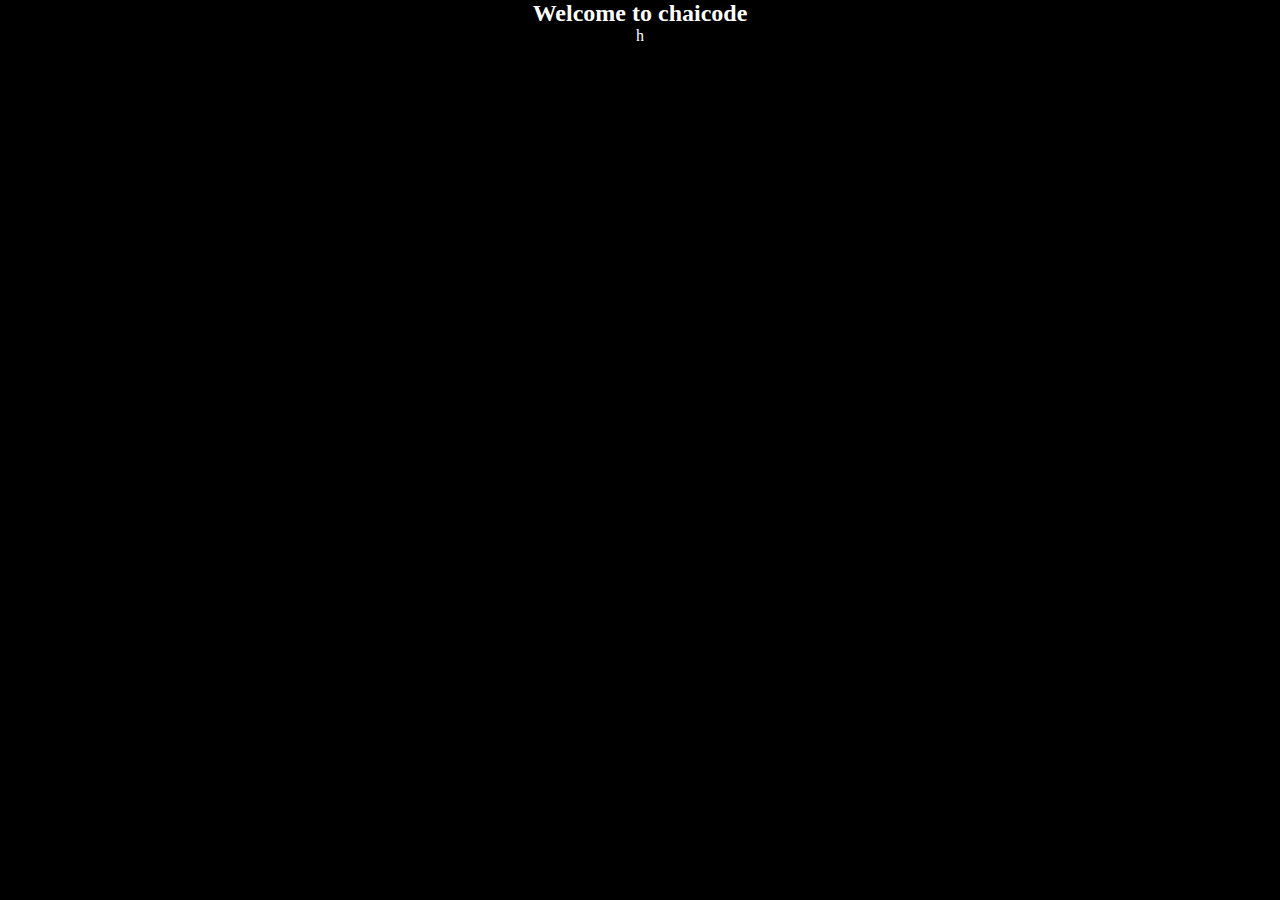
<file: index.html>
<!DOCTYPE html>
<html lang="en">
<head>
    <meta charset="UTF-8">
    <meta name="viewport" content="width=device-width, initial-scale=1.0">
    <title>Custom Server</title>
    <link rel="stylesheet" href="styles.css">
</head>
<body>
    <h2>Welcome to chaicode </h2>h
</body>
</html>
</file>
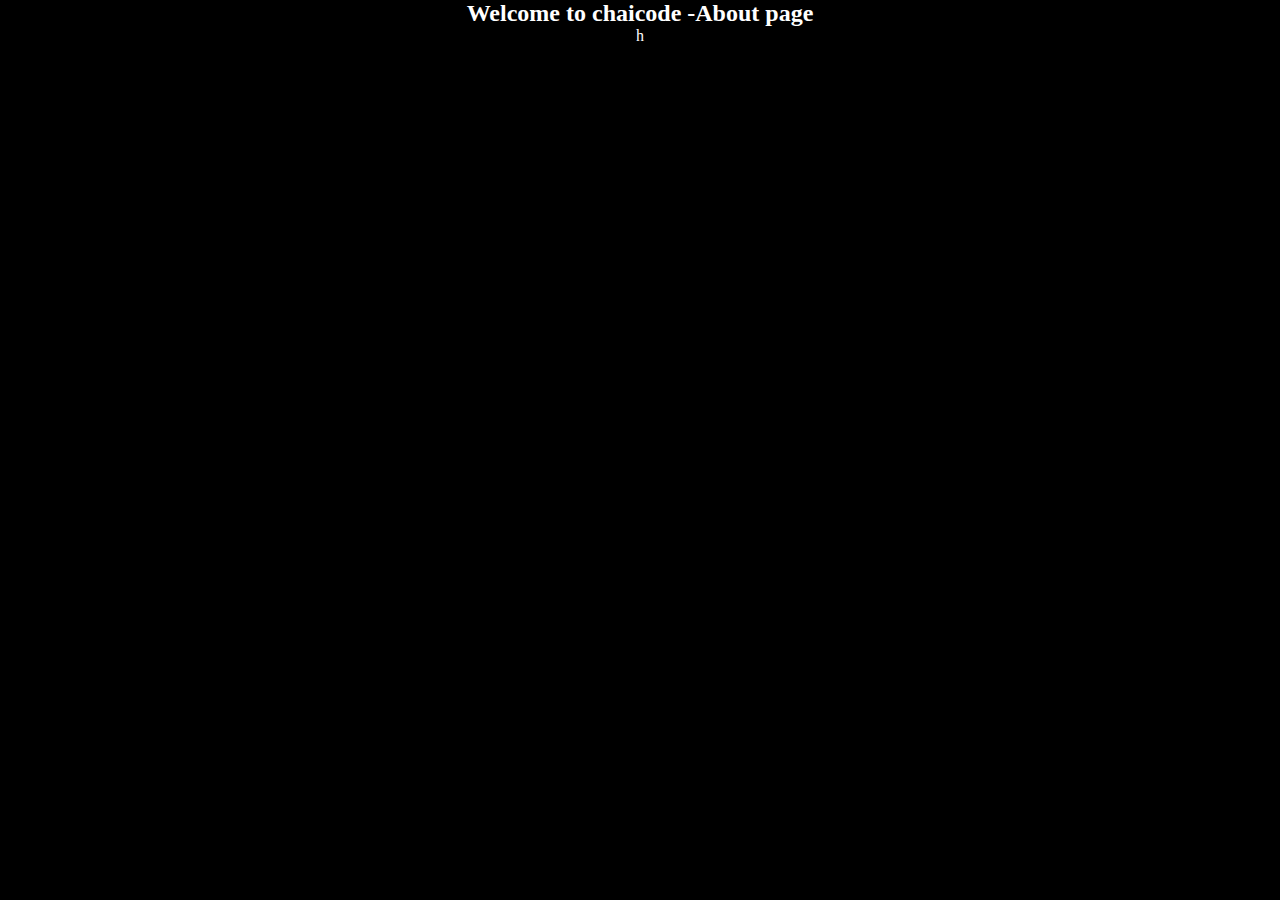
<file: about.html>
<!DOCTYPE html>
<html lang="en">
<head>
    <meta charset="UTF-8">
    <meta name="viewport" content="width=device-width, initial-scale=1.0">
    <title>Custom Server</title>
    <link rel="stylesheet" href="styles.css">
</head>
<body>
    <h2>Welcome to chaicode -About page</h2>h
</body>
</html>
</file>
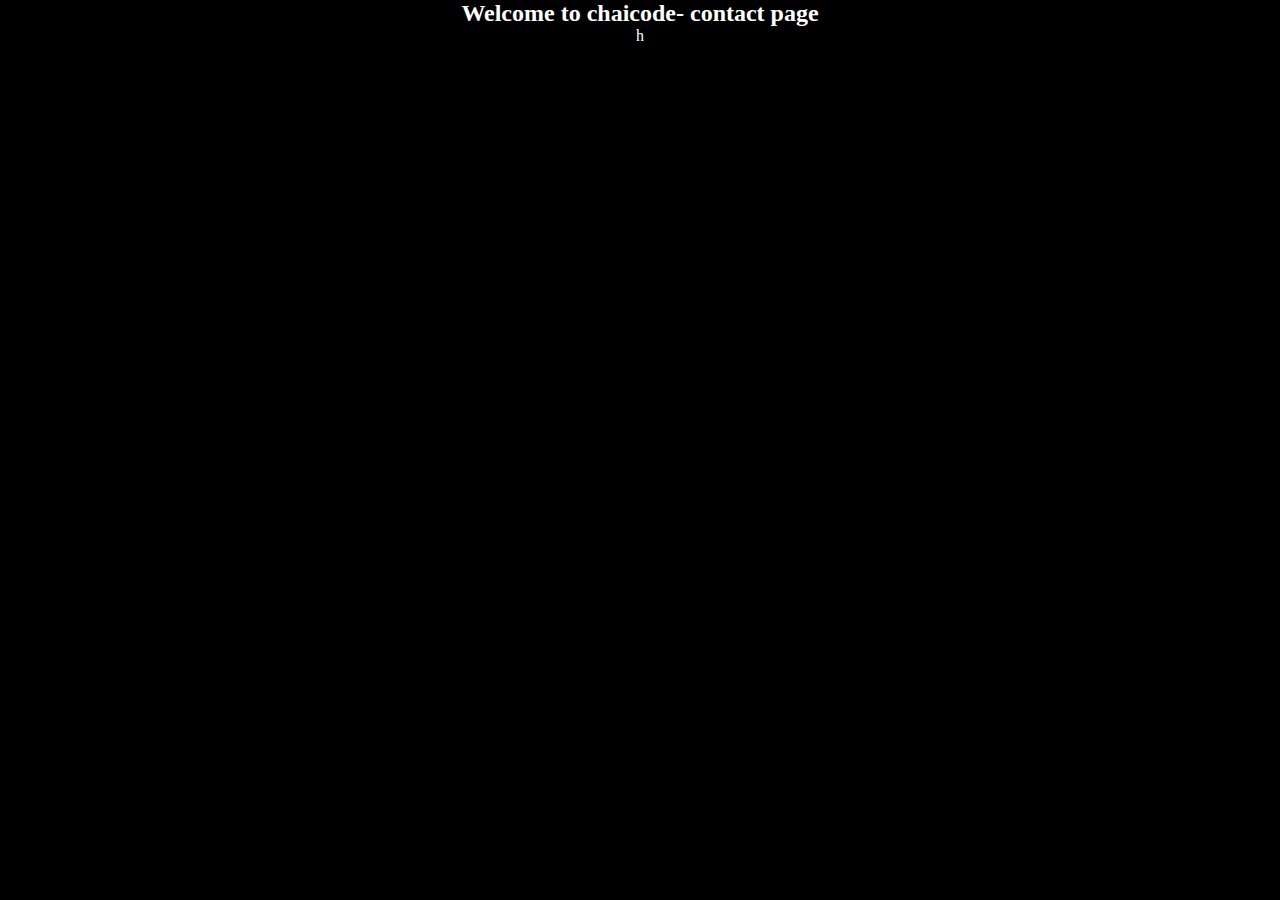
<file: contact.html>
<!DOCTYPE html>
<html lang="en">
<head>
    <meta charset="UTF-8">
    <meta name="viewport" content="width=device-width, initial-scale=1.0">
    <title>Custom Server</title>
    <link rel="stylesheet" href="styles.css">
</head>
<body>
    <h2>Welcome to chaicode- contact page </h2>h
</body>
</html>
</file>
<file: styles.css>
*{
    padding: 0;
    margin: 0;
    box-sizing: border-box;
}

body{
    background-color: black;
    color: white;
    text-align: center;
}
</file>
